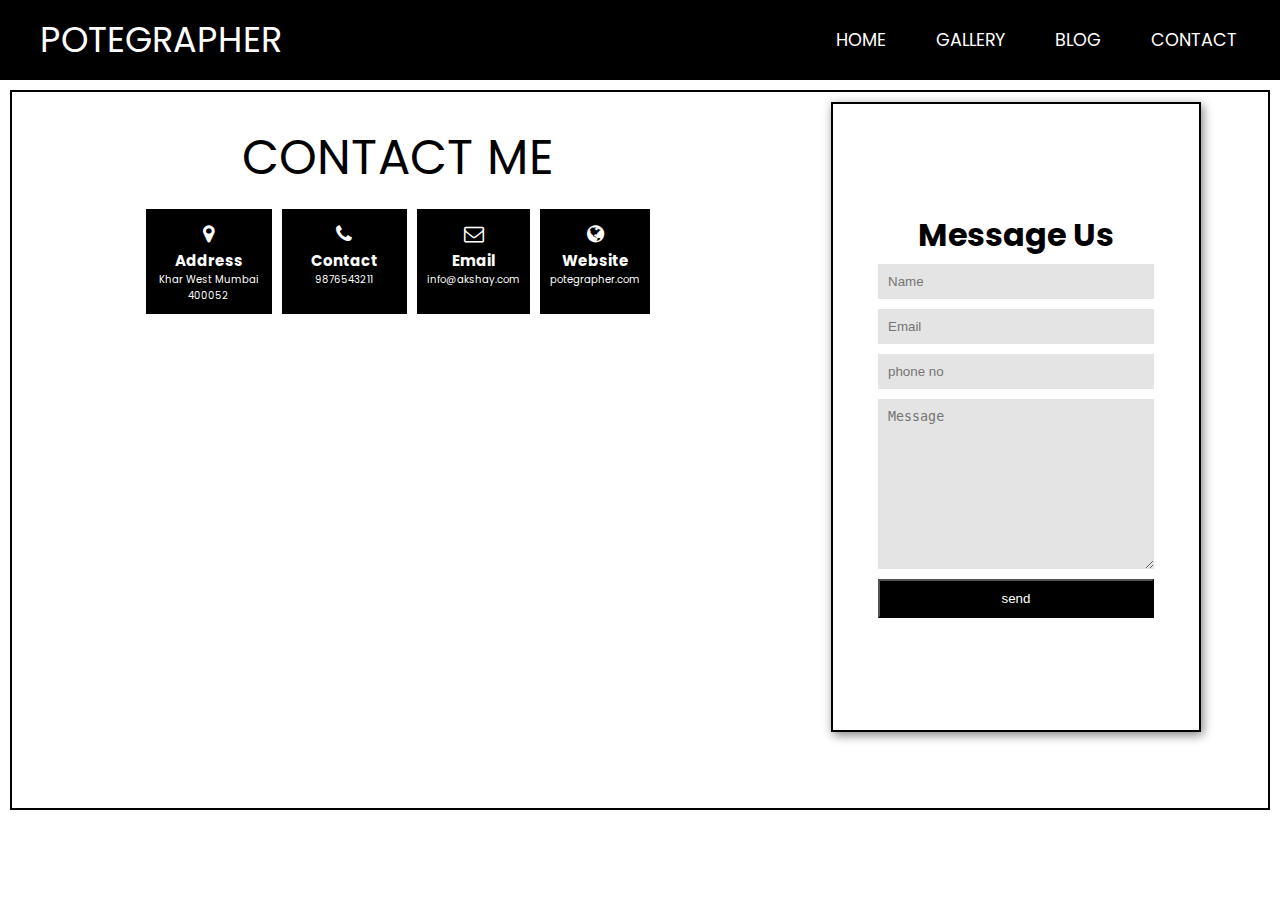
<file: contact.html>
<!DOCTYPE html>
<html lang="en">
<head>
    <meta charset="UTF-8">
    <meta name="viewport" content="width=device-width, initial-scale=1.0">
    <link rel="stylesheet" href="style.css">
    <link rel="stylesheet" href="https://cdnjs.cloudflare.com/ajax/libs/font-awesome/4.7.0/css/font-awesome.min.css">
    <title>CONTACT</title>
</head>
<body>
    <div class="navbar">
        <nav>
            <input type="checkbox" id="check">
            <label for="check" class="checkbtn">
                <i class="fa fa-bars" aria-hidden="true"></i>
            </label>
            <label class="logo">POTEGRAPHER</label>
               <ul>
                <li><a class="active" href="./index.html">HOME</a></li>
                <li><a href="./gallery.html">GALLERY</a></li>
                <li><a href="./blog.html">BLOG</a></li>
                <li><a href="./contact.html">CONTACT </a></li>
               </ul>
         </nav>
    </div>
    <div class="contact-container1">
        <div class="contact-subcontainer">
            <div class="contact-title">
                CONTACT ME
            </div>
            <div class="contact-box">
                <div class="sub-contact-box1">
                    <div class="address">
                        <a href=""><i class="fa fa-map-marker" aria-hidden="true"></i></a>
                        <h2>Address</h2>
                        <p>Khar West Mumbai 400052</p>
                    </div>
                    <div class="contact">
                        <a href=""><i class="fa fa-phone" aria-hidden="true"></i></i></a>
                        <h2>Contact</h2>
                        <p>9876543211</p>
                    </div>
                </div>
                <div class="sub-contact-box2">
                    <div class="email">
                        <a href=""><i class="fa fa-envelope-o" aria-hidden="true"></i></i></a>
                        <h2>Email</h2>
                        <p>info@akshay.com</p>
                    </div>
                    <div class="website">
                        <a href=""><i class="fa fa-globe" aria-hidden="true"></i></i></a>
                        <h2>Website</h2>
                        <p>potegrapher.com</p>
                    </div> 
                </div>
            </div>
        </div>
        <div class="message-subcontainer">
            <div class="right">
                <h1>Message Us</h1>
                <input type="text" class="field" placeholder="Name">
                <input type="email" class="field" placeholder="Email">
                <input type="tel" class="field" placeholder="phone no">
                <textarea name="" id="" cols="30" rows="10" placeholder="Message"></textarea>
                <button>send</button>
            </div>
        </div>
    </div>
    
</body>
</html>
</file>
<file: style.css>
@import url('https://fonts.googleapis.com/css2?family=Big+Shoulders+Display:wght@900&family=Fraunces:opsz,wght@9..144,700&family=Lexend+Deca&family=Poppins:wght@500&display=swap');

* {
    margin: 0;
    padding: 0;
    text-decoration: none;
    list-style: none;
    box-sizing: border-box;
}
body {
    font-family: 'Poppins', sans-serif;
}
.header{
    background-image:linear-gradient(rgba(0, 0, 0, 0.6), rgba(0, 0, 0, 0.6)),  url(./pics/bg.jpg);
    background-position: center;
    background-size: cover;
    background-repeat:no-repeat ;
    height: 100vh;
}
nav {
    background: #000000;
    height: 80px;
    width: 100%;
}
label.logo {
    color: rgb(255, 255, 255);
    font-size: 35px;
    line-height: 80px;
    padding: 0 40px;
}
nav ul {
    float: right;
    margin-right: 20px;
}
nav ul li {
    display: inline-block;
    line-height: 80px;
    margin: 0 10px;
}
nav ul li a {
    color: rgb(255, 255, 255);
    font-size: 1.1rem;
    padding: 7px 13px;
    border-radius: 3px;
    text-transform: uppercase;
}
nav ul li a:hover {
    color: #000;
    background-color: #ffffff;
    transition: .5s;
}
.checkbtn {
    display: none;
    font-size: 1.4rem;
    color: #ffffff;
    float: right;
    line-height: 80px;
    margin-right: 30px;
}
#check {
    display: none;
}
.middle1{
    color: #ffffff;
}

.middle-container{
    flex-direction: column;
    border: 2px solid white;  
}
.profile-card{
    display: flex;
    flex-direction: column;
    justify-content: center;
    align-items: center;
    margin: 30px;
    font-size: 1.3rem;
    
}
.profile-img {
    padding: 10px;
}
.profile-img img{
    height: 40vh;
    
    z-index: 2;
    border-radius: 50%;
    border: 5px solid white;
    
}
.profile-name{
    padding: 4px;
    border-radius: 5px;
    font-weight: 600;
    background-color: rgb(255, 255, 255, 0.5);
}
.profile-work{
    padding-top: 15px;
}
.profile-text{
    text-align: center;
    font-size: 1.1rem;
    margin: 20px 60px 20px 60px
}
.team{
    text-align: center;
    font-size: 2rem;
}
.middle2-container{
   
    display: flex;
    padding: 30px;
    
}

.camman1 img{
    height: 90vh;
    border-radius: 5%;
}

.middle2-container2{
    padding: 3px;
    
    display: flex;
    flex-direction: column;
    justify-content: space-between;
}
.middle2-container2-text1{
    text-align: center;
    font-size: 1rem;
}
.middle2-container2-imgs{
    display: flex;
    justify-content:space-around;
}
.middle2-container2-imgs1 img{
    height: 60vh;
    border-radius: 5%;
}
.middle2-container2-imgs2 img{
    height: 60vh;
    border-radius: 5%;
}
.middle2-container2-text2{
    text-align: center;
    font-size:1.5rem;
}
.footer{
    display: flex;
    flex-direction: column;
    justify-content: center;
    background-color: #000;
    align-items: center;
    padding: 10px;
}
.f-qoute{
    padding: 10px;
    color: #ffffff;
    text-align: center;
}

.coder{
    text-align: center;
    padding: 10px;
    color: #ffffff;
}
.coder a{
    color: #ffffff;
    text-decoration:underline;
}
.socials ol{
    display: flex;
    justify-content: space-between;
    
}
.socials ol a{
    font-size:30px ;
    padding: 20px;
    color: #ffffff;
}

/*--------------------------GALLERY---------------------------*/
.gallery-container{
    height: 190vh;
    margin: 10px;
    display: flex;
    flex-direction: column;    
}
img:hover{
    transform: scale(1.1);
    z-index: 2;
    transition: 1s;
}
.container-gallery-1{
    height: 60vh;
    margin: 10px;
    display: flex;
    flex-direction: row;
}
.sub-container-gallery1{
    margin: 10px;
    width: 50%;
    display: flex;
    flex-direction: row;
}
.gallery-img1{
    margin: 10px;
    width: 50%;
}
.gallery-img1 img{
    width: 100%;
    height: 100%;
}
.gallery-img2{
    margin: 10px;
    width: 50%;
}
.gallery-img2 img{
    height: 100%;
    width: 100%;
}
.sub-container-gallery2{
    margin: 10px;
    width: 50%;
    display: flex;
    flex-direction: row;
}
.gallery-img3{
    margin: 10px;
    width: 50%;   
}
.gallery-img3 img{
    width: 100%;
    height: 100%;
}
.gallery-img4{
    margin: 10px;
    width: 50%;   
}
.gallery-img4 img{
    width: 100%;
    height: 100%;
}

.container-gallery-2{
    height: 60vh;
    margin: 10px;
    display: flex;
    flex-direction: row;   
}
.sub-container-gallery3{
    margin: 10px;
    width: 50%;
    display: flex;
    flex-direction: row;    
}
.gallery-img5{
    margin: 10px;
    width: 50%;   
}
.gallery-img5 img{
    width: 100%;
    height: 100%;
}
.gallery-img6{
    margin: 10px;
    width: 50%;   
}
.gallery-img6 img{
    width: 100%;
    height: 100%;
}
.sub-container-gallery4{
    margin: 10px;
    width: 50%;
    display: flex;
    flex-direction: row;
}
.gallery-img7{
    margin: 10px;
    width: 50%;    
}
.gallery-img7 img{
    width: 100%;
    height: 100%;
}
.gallery-img8{
    margin: 10px;
    width: 50%;   
}
.gallery-img8 img{
    width: 100%;
    height: 100%;
}
.container-gallery-3{
    height: 60vh;
    margin: 10px;
    display: flex;
    flex-direction: row;   
}
.sub-container-gallery5{
    margin: 10px;
    width: 50%;
    display: flex;
    flex-direction: row;
}
.gallery-img9{
    margin: 10px;
    width: 50%;    
}
.gallery-img9 img{
    width: 100%;
    height: 100%;
}
.gallery-img10{
    margin: 10px;
    width: 50%;   
}
.gallery-img10 img{
    width: 100%;
    height: 100%;
}
.sub-container-gallery6{
    margin: 10px;
    width: 50%;
    display: flex;
    flex-direction: row;
}
.gallery-img11{
    margin: 10px;
    width: 50%;
    
}
.gallery-img11 img{
    width: 100%;
    height: 100%;
}
.gallery-img12{
    margin: 10px;
    width: 50%;
    
}
.gallery-img12 img{
    width: 100%;
    height: 100%;
}

/*---------------------------BLOG----------------------------*/
.blog-container1{
    height: 100vh;
    margin: 10px;
    
    display: flex;
}
.blog-card1{
    width: 50%;
    margin: 10px;
    background-color: #000000;
    border-radius: 2%;
    display: flex;
    flex-direction: column;
    justify-content: center;
    align-items: center;
}
.blog-img1{
    width: 60%;
    height: 50vh;
    margin: 10px;
    border: 3px solid white;
    border-radius: 3%;
}
.blog-img1 img{
    height: 100%;
    width: 100%;
    border-radius: 3%;
}
.blog-title1{
    height: 5vh;
    margin: 10px;
    color: #ffffff;
}
.blog-description1{
    padding: 5px;
    height: 32vh;
    margin: 5px 10px 5px 10px;
    text-align: center;
    color: #ffffff;
}
.blog-card2{
    width: 50%;
    margin: 10px;
    background-color: #000;
    border-radius: 2%;
    display: flex;
    flex-direction: column;
    justify-content: center;
    align-items: center;
}
.blog-img2{
    width: 60%;
    height: 50vh;
    margin: 10px;
    border: 3px solid white;
    border-radius: 3%;
}
.blog-img2 img{
    height: 100%;
    width: 100%;
    border-radius: 3%;
}
.blog-title2{
    height: 5vh;
    margin: 10px;
    color: #ffffff;
}
.blog-description2{
    padding: 5px;
    height: 32vh;
    margin: 5px 10px 5px 10px;
    text-align: center;
    color: #ffffff;
}
.blog-container2{
    height: 100vh;
    margin: 10px;
    
    display: flex;
}
.blog-card3{
    width: 50%;
    margin: 10px;
    background-color: #000000;
    border-radius: 2%;
    display: flex;
    flex-direction: column;
    justify-content: center;
    align-items: center;
}
.blog-img3{
    width: 60%;
    height: 50vh;
    margin: 10px;
    border: 3px solid white;
    border-radius: 3%; 
}
.blog-img3 img{
    height: 100%;
    width: 100%;
    border-radius: 3%;
}
.blog-title3{
    height: 5vh;
    margin: 10px;
    color: #ffffff;

}
.blog-description3{
    padding: 5px;
    height: 32vh;
    margin: 5px 10px 5px 10px;
    text-align: center;
    color: #ffffff;
}
.blog-card4{
    width: 50%;
    margin: 10px;
    background-color: #000000;
    border-radius: 2%;
    display: flex;
    flex-direction: column;
    justify-content: center;
    align-items: center;
}
.blog-img4{
    width: 60%;
    height: 50vh;
    margin: 10px;
    border: 3px solid white;
    border-radius: 3%;
}
.blog-img4 img{
    height: 100%;
    width: 100%;
    border-radius: 3%;
}
.blog-title4{
    height: 5vh;
    margin: 10px;
    color: #ffffff;
}
.blog-description4{
    padding: 5px;
    height: 30vh;
    margin: 5px 10px 5px 10px;
    text-align: center;
    color: #ffffff;
}
/*----------------------------CONTACT--------------------------*/
.contact-container1{
    height: 80vh;
    margin: 10px;
    padding: 10px;
    border: 2px solid black;
    display: flex;
    flex-direction: row;
    justify-content: space-around;
    
}
.contact-subcontainer{
    width: 50%;
    height: 50vh;
    margin: 10px;
    
}
.message-subcontainer{
    height: 70vh;
    border: 2px solid black;
    display: flex;
    flex-direction: row;
    box-shadow: 2px 3px 10px grey;
    justify-content: center;
    
}
.right{
    display: flex;
    flex-direction: column;
    justify-content: center;
    padding: 25px 40px;
    
}
.right h1{
    text-align: center;
}
.right input{
    padding: 10px;
    margin: 5px;
    background-color: rgb(228, 228, 228);
    border: none;
}
.right textarea{
    padding: 10px;
    margin: 5px;
    background-color: rgb(228, 228, 228);
    border: none;
}
button{
    padding: 10px;
    margin: 5px;
    color: #ffffff;
    background-color: #000000;
}


.contact-title{
    margin: 10px;
    text-align: center;
    font-size:3rem;
}
.contact-box{
    display: flex;
    flex-direction: row;
    margin: 10px;
    justify-content: center;
}
.sub-contact-box1{
    display: flex;
    flex-direction: row;
    text-align: center;
    justify-content: center;
    
}
.sub-contact-box2{
    display: flex;
    flex-direction: row;
    text-align: center;
    justify-content:center;
    width: auto;
}
.address{
    width:100%;
    margin: 5px;
    padding: 10px;
    font-size: 10px;
    color: #ffffff;
    background-color: #000000;
    
}
.address a {
    font-size: 20px;
    color: #ffffff;
}
.contact{
    width: 100%;
    margin: 5px;
    padding: 10px;
    font-size: 10px;
    color: #ffffff;
    background-color: #000000;
}
.contact a {
    font-size: 20px;
    color: #ffffff;
}
.email{
    width: 100%;
    margin: 5px;
    padding: 10px;
    font-size: 10px;
    color: #ffffff;
    background-color: #000000;
}
.email a {
    font-size: 20px;
    color: #ffffff;
}
.website{
    width: 100%;
    margin: 5px;
    padding: 10px;
    font-size: 10px;
    color: #ffffff;
    background-color: #000000;
}
.website a {
    font-size: 20px;
    color: #ffffff;
}

@media (max-width: 884px) {
    .checkbtn {
        display: block;
    }

    ul {
        position: fixed;
        width: 100%;
        height: 100vh;
        background: linear-gradient(to right, rgba(0, 0, 0, 0.7), rgba(0, 0, 0, 0.7));
        top: 80px;
        left: -100%;
        z-index: 1;
        text-align: center;
        transition: all .5s;
    }

    nav ul li {
        display: block;
    }

    nav ul li a {
        font-size: 20px;
    }

    nav ul li a:hover {
        color: #000;
        background-color: #ffffff;
        transition: .5s;
    }

    #check:checked ~ ul {
        left: 0;
    }
    .middle2-container{
        display: flex;
        flex-direction: column;
    }
    .camman1 img {
        width: 100%;
    }
    .middle2-container2-imgs{
        justify-content: space-around;
        padding: 1%;
        border-radius: 10%;
    }
    .middle2-container2-imgs1 img{
        height: 45vh;
        padding: 5%;
        border-radius: 20px;
    }
    .middle2-container2-imgs2 img{
        height: 45vh;
        padding: 5%;
        border-radius: 20px;
    }
    .footer{
        
        display: flex;
        flex-direction: column;
        justify-content: center;
        background-color: #000;
        align-items: center;
        padding: 10px;
    }
    .socials ol a{
        font-size:25px ;
        padding: 20px;
        color: #ffffff;
    }
    /*-----------------------GALLERY---------------------*/
    .gallery-container{
        height: 260vh;
    }
    .container-gallery-1{
        height: 100vh;
        margin: 10px;
        display: flex;
        flex-direction: column;
        
        
    }
    .sub-container-gallery1{
        margin:10px ;
        height: 40vh;
        width: auto;
        
    }
    .sub-container-gallery2{
        margin:10px ;
        height: 40vh;
        width: auto;
        
    }
    .container-gallery-2{
        height: 100vh;
        margin: 10px;
        display: flex;
        flex-direction: column;
        
    }
    .sub-container-gallery3{
        margin:10px ;
        height: 40vh;
        width: auto;
        
    }
    .sub-container-gallery4{
        margin:10px ;
        height: 40vh;
        width: auto;
        
    }
    .container-gallery-3{
        height: 100vh;
        margin: 10px;
        display: flex;
        flex-direction: column;
        
    }
    .sub-container-gallery5{
        margin:10px ;
        height: 40vh;
        width: auto;
        
    }
    .sub-container-gallery6{
        margin:10px ;
        height: 40vh;
        width: auto;
        
    }
     /*-----------------------BLOG---------------------*/
    .blog-container1{
        height: auto;
        display: flex;
        flex-direction: column;
    }
    .blog-card1{
        width: auto;
    }
    .blog-card2{
        width: auto;
    }
    .blog-container2{
        height: auto;
        display: flex;
        flex-direction: column;
    }
    .blog-card3{
        width: auto;
    }
    .blog-card4{
        width: auto;
    }
     /*-----------------------CONTACT---------------------*/
    .contact-container1{
        height: 90vh;
        display: flex;
        flex-direction: column;
    }
    .contact-subcontainer{
        width: auto;
        margin: 20px;
    }
    .sub-contact-box1{
        display: flex;
        justify-content: space-around;
        font-size: .9rem;
    }
    .sub-contact-box2{
        display: flex;
        justify-content: space-around;
        font-size: .9rem;
    }
    .contact-box{
        display: flex;
        flex-direction:column ;
    }
    .message-subcontainer{
        width: auto;
        height: 50vh;
    }
    .right{
        width: 100%;
    }
}

/* Mobile phones and smaller screens */
@media (max-width: 480px) {
    label.logo {
        font-size: 30px;
    }

    nav ul li a {
        font-size: 18px;
        padding: 5px 10px;
    }
    .profile-card{
        font-size: 1.1rem;
    }
    .profile-img img{
        height: 30vh;
    }
    .team{
        font-size:1.3rem ;
    }
    .camman1 img{
        height: 60vh;
    }
    .middle2-container2-text1{
        text-align: justify;
    }
    .middle2-container2-imgs{
        display: flex;
        flex-direction: column;
        justify-content: center;
        
        
    }
    .middle2-container2-imgs1 img{
       width: 100%;
    }
    .middle2-container2-imgs2 img{
        width: 100%;
     }
     .middle2-container2-text2{
        font-size: 1.1rem;
    }
    
    .socials ol a{
        font-size:25px ;
        padding: 20px;
        color: #ffffff;
    }
     /*-----------------------GALLERY---------------------*/
    .gallery-container{
        height: 660vh;
    }
    .container-gallery-1{
        height: auto;
    }
    .sub-container-gallery1{
        display: flex;
        flex-direction: column;
        height: auto;
        
    }
    .gallery-img1{
        margin: 10px;
        width: auto;
    }
    .gallery-img2{
        margin: 10px;
        width: auto;
    }
    .sub-container-gallery2{
        display: flex;
        flex-direction: column;
        height: auto;
        
    }
    .gallery-img3{
        margin: 10px;
        width: auto;
    }
    .gallery-img4{
        margin: 10px;
        width: auto;
    }
    .container-gallery-2{
        height: auto;
    }
    .sub-container-gallery3{
        display: flex;
        flex-direction: column;
        height: auto;
        
    }
    .gallery-img5{
        margin: 10px;
        width: auto;
    }
    .gallery-img6{
        margin: 10px;
        width: auto;
    }
    .sub-container-gallery4{
        display: flex;
        flex-direction: column;
        height: auto;
        
    }
    .gallery-img7{
        margin: 10px;
        width: auto;
    }
    .gallery-img8{
        margin: 10px;
        width: auto;
    }
    .container-gallery-3{
        height: auto;
    }
    .sub-container-gallery5{
        display: flex;
        flex-direction: column;
        height: auto;
        
    }
    .gallery-img9{
        margin: 10px;
        width: auto;
    }
    .gallery-img10{
        margin: 10px;
        width: auto;
    }
    .sub-container-gallery6{
        display: flex;
        flex-direction: column;
        height: auto;
        
    }
    .gallery-img11{
        margin: 10px;
        width: auto;
    }
    .gallery-img12{
        margin: 10px;
        width: auto;
    }
     /*-----------------------BLOG---------------------*/
    .blog-img1{
        width: 90%;
    }
    .blog-img2{
        width: 90%;
    }
    .blog-img3{
        width: 90%;
    }
    .blog-img4{
        width: 90%;
    }
    .blog-description1{
        font-size: .8rem;
        height: 34vh;
    }
    .blog-description2{
        font-size: .8rem;
        height: 34vh;
    }
    .blog-description3{
        font-size: .8rem;
        height: 34vh;
    }
    .blog-description4{
        font-size: .8rem;
        height: 34vh;
    }
     /*-----------------------CONTACT---------------------*/
    .contact-container1{
        height: auto;
    }
    .contact-subcontainer{
        height: auto;
    }
    .contact-title{
        font-size: 2rem;
    }
    .sub-contact-box1{
        display: flex;
        flex-direction: column;
    }
    .sub-contact-box2{
        display: flex;
        flex-direction: column;
    }
    .address {
        width: auto;
    }
    .contact {
        width: auto;
    }
    .email {
        width: auto;
    }
    .website {
        width: auto;
    }
    .address p{
        font-size: 1rem;
    }
    .contact p{
        font-size: 1rem;
    }
    .email p{
        font-size: 1rem;
    }
    .website p{
        font-size: 1rem;
    }
    .right{
    
        width: 100%;
    }
    .left{
        display: none;
    }
}


@media (max-width: 320px) {

    .header{
        height: 115vh;
    }
    label.logo {
        font-size: 25px;
    }

    nav ul li a {
        font-size: 18px;
        padding: 5px 10px;
    }
    .profile-card{
        font-size: .9rem;
    }
    .profile-img img{
        height: 35vh;
    }
    .profile-text{
       font-size: .9rem;
    }
    .middle2-container2-imgs1 img{
        height: 50vh;
        border-radius: 20px;
    }
    .middle2-container2-imgs2 img{
        height: 50vh;
        border-radius: 20px;
    }
    .middle2-container2-text2{
        font-size: 1rem;
    }
    .footer{
       margin-top: 50%;
    }
    .socials ol a{
        font-size:25px ;
        padding: 20px;
        color: #ffffff;
    }
     /*-----------------------GALLERY---------------------*/
    .gallery-container{
        height: 760vh;
    }
     /*-----------------------BLOG---------------------*/
    .blog-description1{
        font-size: .7rem;
        height: 50vh;
    }
    .blog-description2{
        font-size: .7rem;
        height: 50vh;
    }
    .blog-description3{
        font-size: .7rem;
        height: 50vh;
    }
    .blog-description4{
        font-size: .7rem;
        height: 50vh;
    }
     /*-----------------------CONTACT---------------------*/
    .contact-container1{
        height: auto;
    }
    .message-subcontainer{
        height: auto;
    }
    .contact-title{
        font-size: 2rem;
    }
    .address p{
        font-size: .7rem;
    }
    .contact p{
        font-size: .7rem;
    }
    .email p{
        font-size: .7rem;
    }
    .website p{
        font-size: .7rem;
    }
}
</file>
